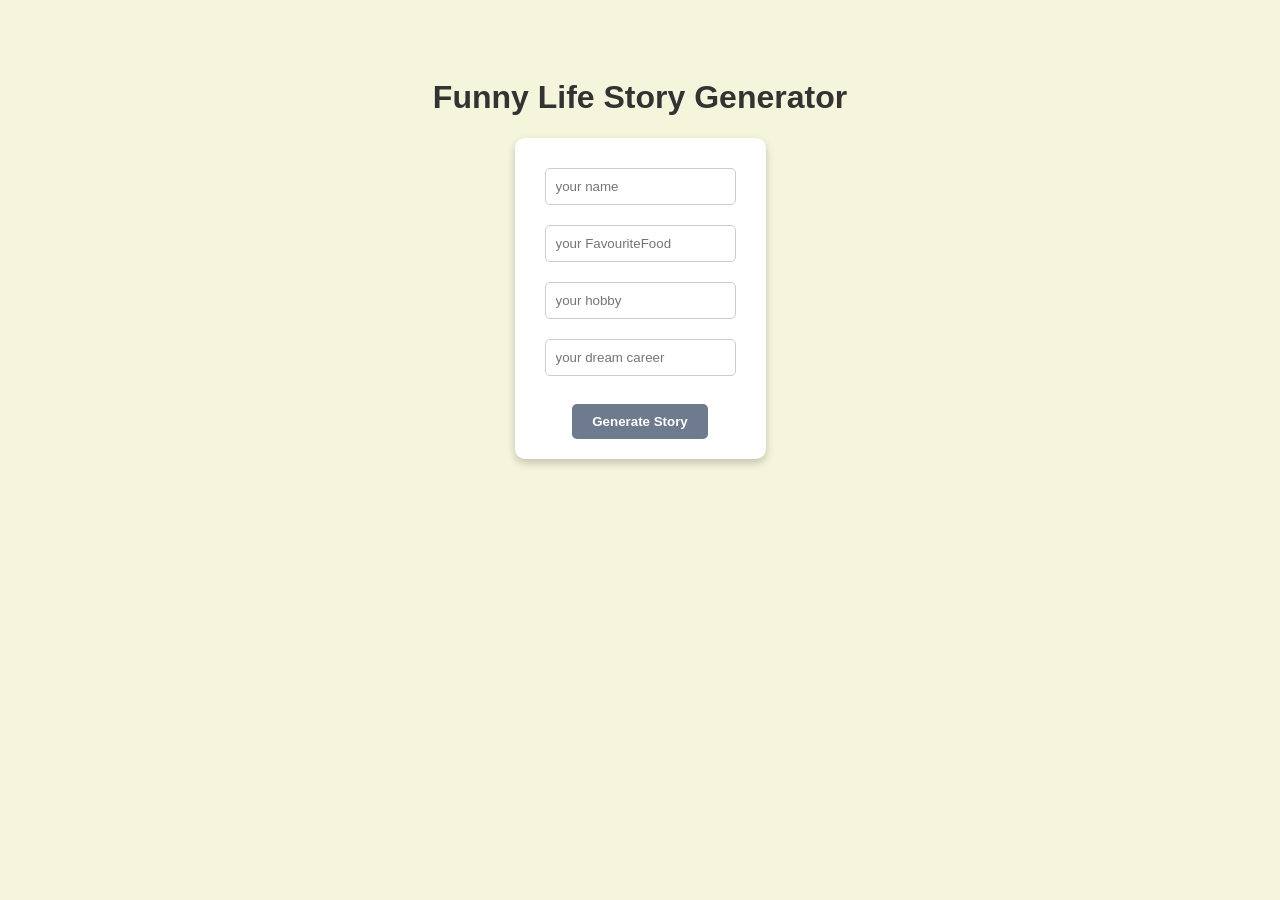
<file: The Silly Submitter/index.html>
<!DOCTYPE html>
<html lang="en">
<head>
    <meta charset="UTF-8">
    <meta name="viewport" content="width=device-width, initial-scale=1.0">
    <title>Funny Life Story Generator</title>
    <link rel="stylesheet" href="style.css">
</head>
<body>

    <h1>Funny Life Story Generator</h1>

    <form id="funnyForm">
        <input type="text" id="name" placeholder="your name" required><br>
        <input type="text" id="food" placeholder="your FavouriteFood" required><br>
        <input type="text" id="hobby" placeholder="your hobby" required><br>
        <input type="text" id="career" placeholder="your dream career" required><br><br>
        <button type="submit" >Generate Story</button> 
    </form>
    <div id="output"></div>
  

    <script src="index.js"></script>
</body>
</html>
</file>
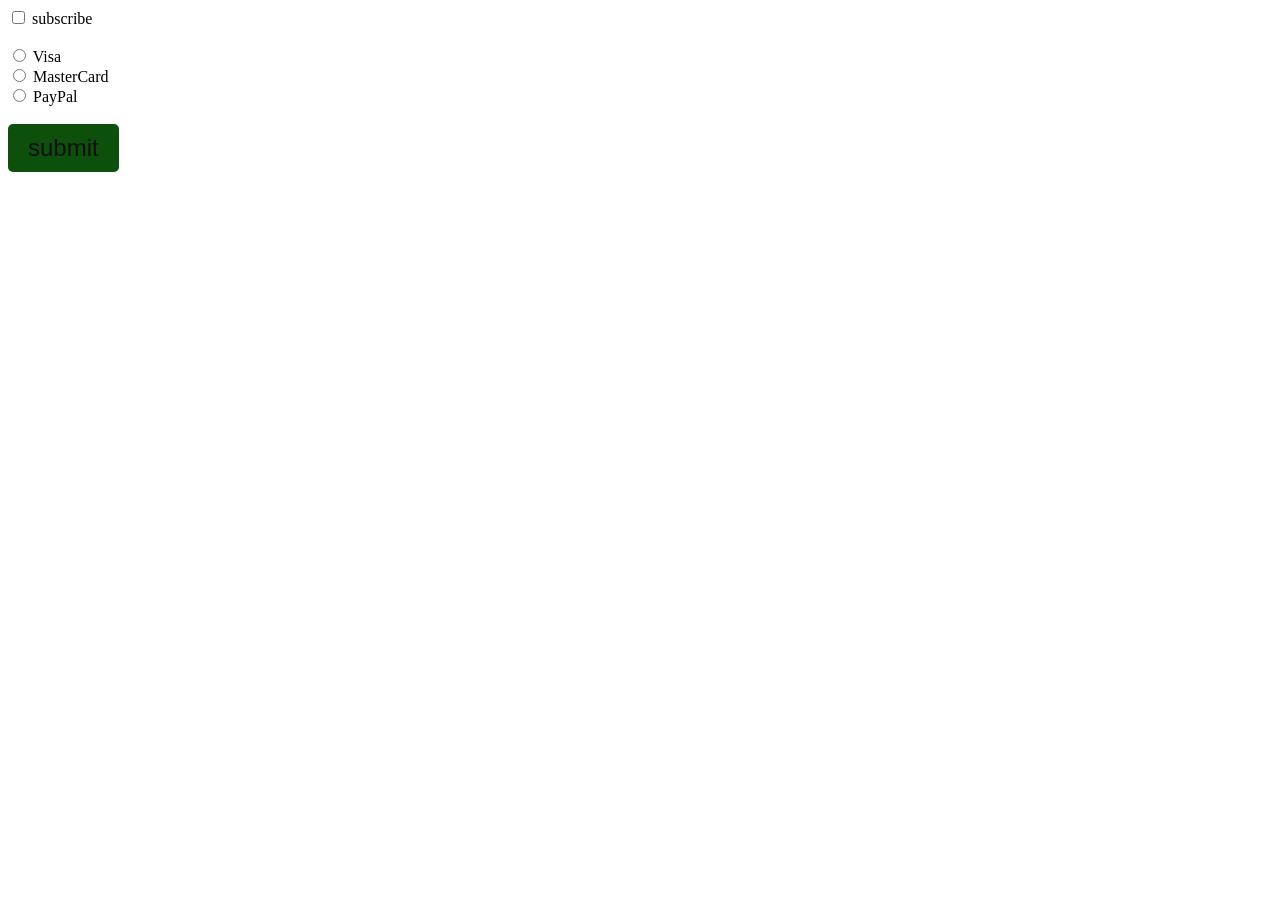
<file: The Silly Submitter/checked property/index.html>
<!DOCTYPE html>
<html lang="en">
<head>
    <meta charset="UTF-8">
    <meta name="viewport" content="width=device-width, initial-scale=1.0">
    <title>My website</title>
    <link rel="stylesheet" href="style.css">
</head>
<body>
    <input type="checkbox" id="mycheckbox">
    <label for="mycheckbox">subscribe</label><br><br>

    <input type="radio" id="radioBtn" name="card">
    <label for="radioBtn">Visa</label><br>
    <input type="radio" id="masterCard" name="card">
    <label for="masterCard">MasterCard</label><br>
    <input type="radio" id="payPal" name="card">
    <label for="payPal">PayPal</label><br><br>

    <button type="button" id="mySubmit">submit</button>

    <p id="subResult"></p>
    <p id="paymentResult"></p>

    <script src="index.js"></script>


    
</body>
</html>
</file>
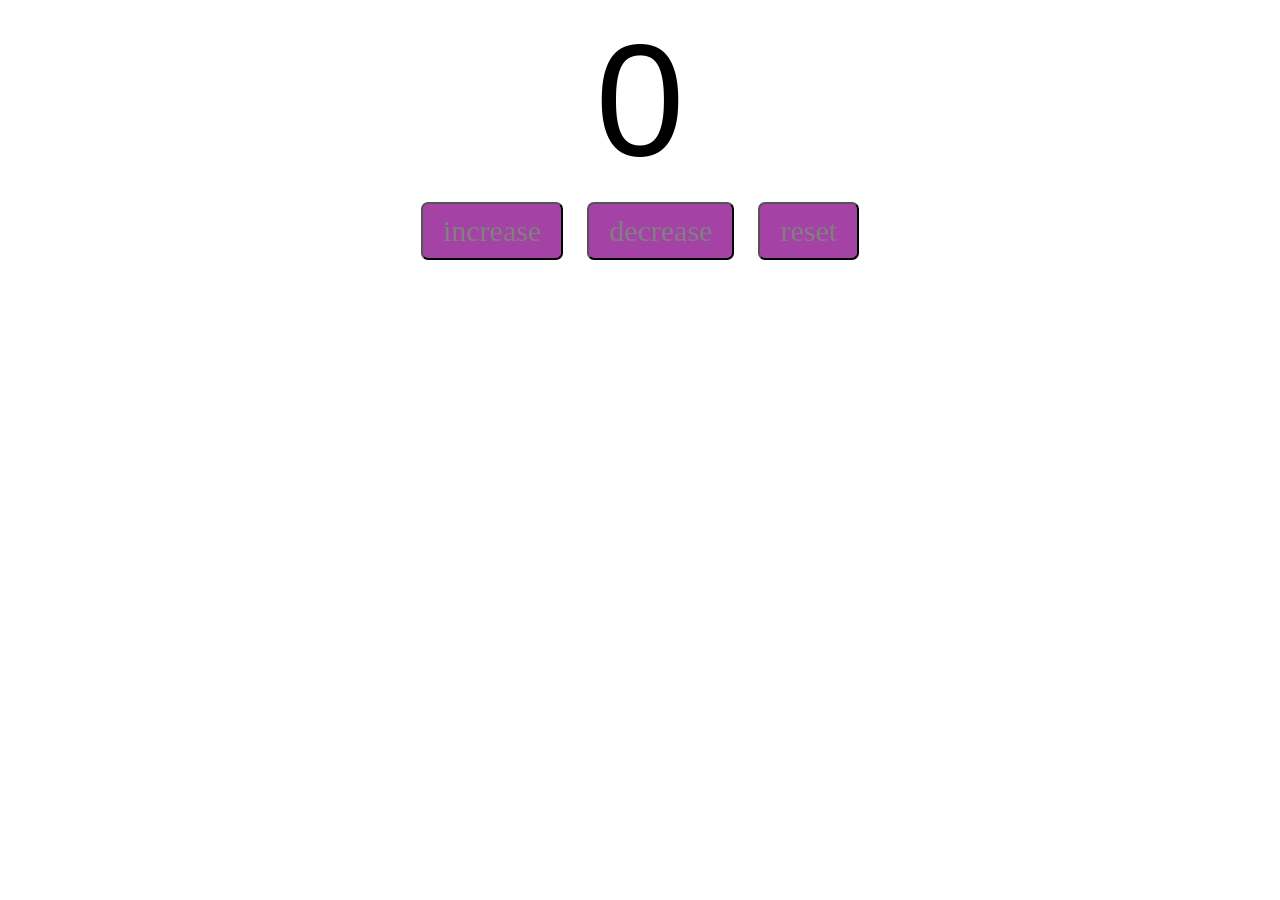
<file: The Silly Submitter/counter program/index.html>
<!DOCTYPE html>
<html lang="en">
<head>
    <meta charset="UTF-8">
    <meta name="viewport" content="width=device-width, initial-scale=1.0">
    <title>counter program</title>
    <link rel="stylesheet" href="style.css">
</head>
<body>

    <label id="countLabel">0</label>
    <div id="buttonsContainer">
        <button id="increaseBtn" class="buttons">increase</button>
        <button id="decreaseBtn" class="buttons">decrease</button>
        <button id="resetBtn" class="buttons">reset</button>
        </div>

    <script src="index.js"></script>
</body>
</html>
</file>
<file: The Silly Submitter/style.css>
body{
    text-align:center;
    font-family:'Comic Sans MS', cursive, sans-serif;
    background-color:beige;
    padding:50px;
}
h1{
    color: #333;
}
form {
      background: white;
      padding: 20px;
      border-radius: 10px;
      display: inline-block;
      box-shadow: 0 4px 8px rgba(0,0,0,0.2);
    }
input {
      margin: 10px;
      padding: 10px;
      border-radius: 5px;
      border: 1px solid #ccc;
}
button {
      background: #6e7a8d;
      color: white;
      border: none;
      padding: 10px 20px;
      border-radius: 5px;
      cursor: pointer;
      font-weight: bold;
    }
    button:hover{
        background-color:rgb(118, 6, 103);
    }
#output{
    margin-top: 20px;
    font-size: 1.2em;
    color: #413602;

}
</file>
<file: The Silly Submitter/checked property/style.css>
body{
    font-size:1em;
    font-family:verdana;
}
#mySubmit{
    font-size:1.5em;
    color:rgb(17, 17, 17);
    background-color:rgb(12, 80, 12);
    border:none;
    padding:10px 20px;
    border-radius:5px;
    transition:background-color 0.5s;
    cursor: pointer;
}
#mySubmit:hover{
    background-color:lightgreen;
}
</file>
<file: The Silly Submitter/counter program/style.css>
body{
    text-align:center;
}
#countLabel{
    font-family:helvetica;
    font-size:10em;
    text-align:center;

}
.buttons{
    font-size:30px;
    font-family:verdana;
    padding:10px 20px;
    margin:10px;
    color:grey;
    background-color:rgb(165, 66, 165);
    text-align:center;
    border-radius:7px;
    cursor: pointer;
    transition:background-color 0.8s;
}
.buttons:hover{
    background-color:plum;
}
</file>
